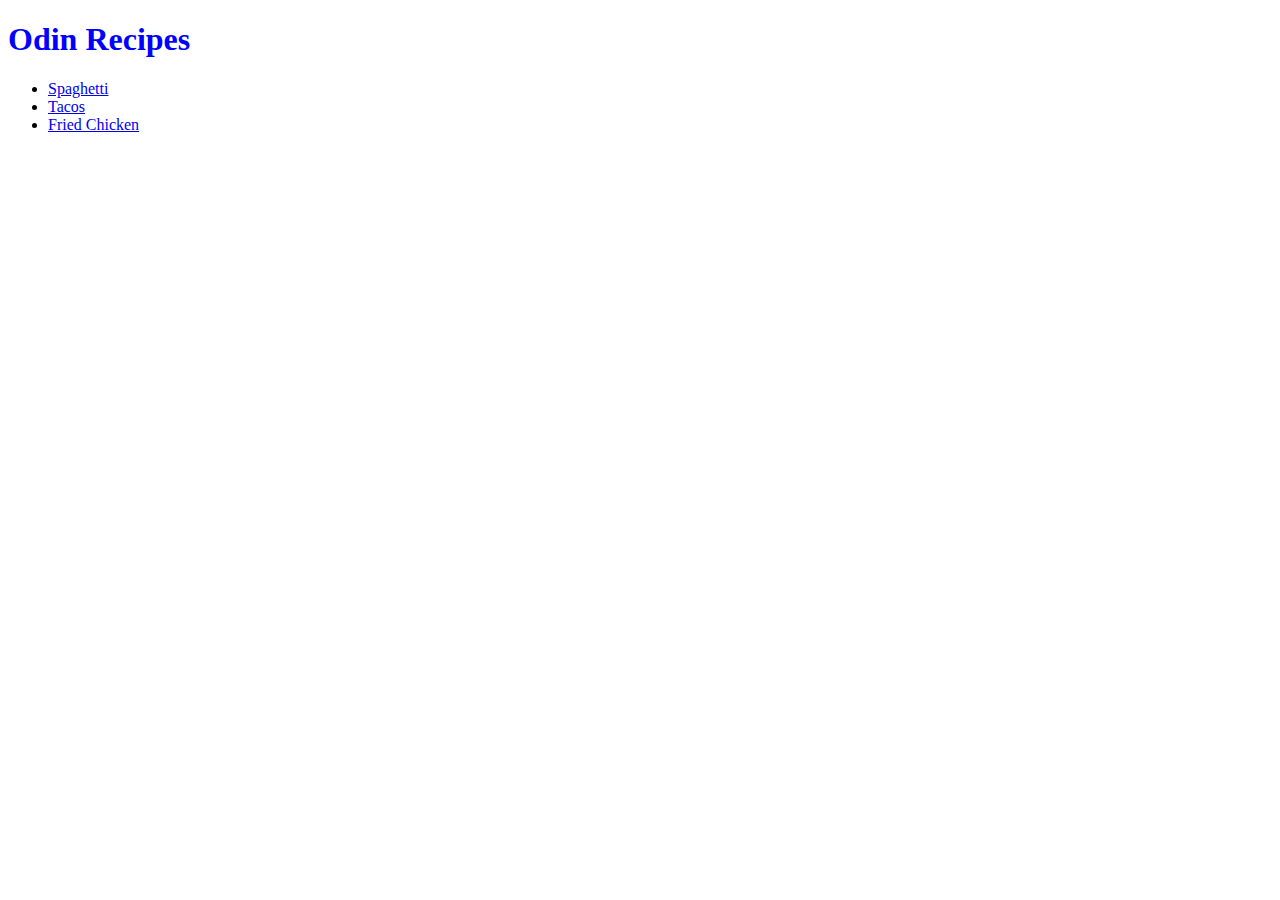
<file: index.html>
<!DOCTYPE html>
<html lang="en">
  <head>
    <meta charset="utf-8" />
    <link rel="stylesheet" href="style.css" />
    <title>Recipes</title>
  </head>
  <body>
    <h1>Odin Recipes</h1>

    <ul>
      <li><a href="/recipes/spaghetti.html">Spaghetti</a></li>
      <li><a href="/recipes/tacos.html">Tacos</a></li>
      <li><a href="recipes/fried_chicken.html">Fried Chicken</a></li>
    </ul>
  </body>
</html>
</file>
<file: style.css>
h1 {
  color: blue;
}

h3 {
  color: green;
  font-family: 'Times New Roman', Times, serif;
}

h4 {
  color: orange;
  font-family: Verdana, Geneva, Tahoma, sans-serif;
}

img {
  height: 400px;
  width: auto;
}
</file>
